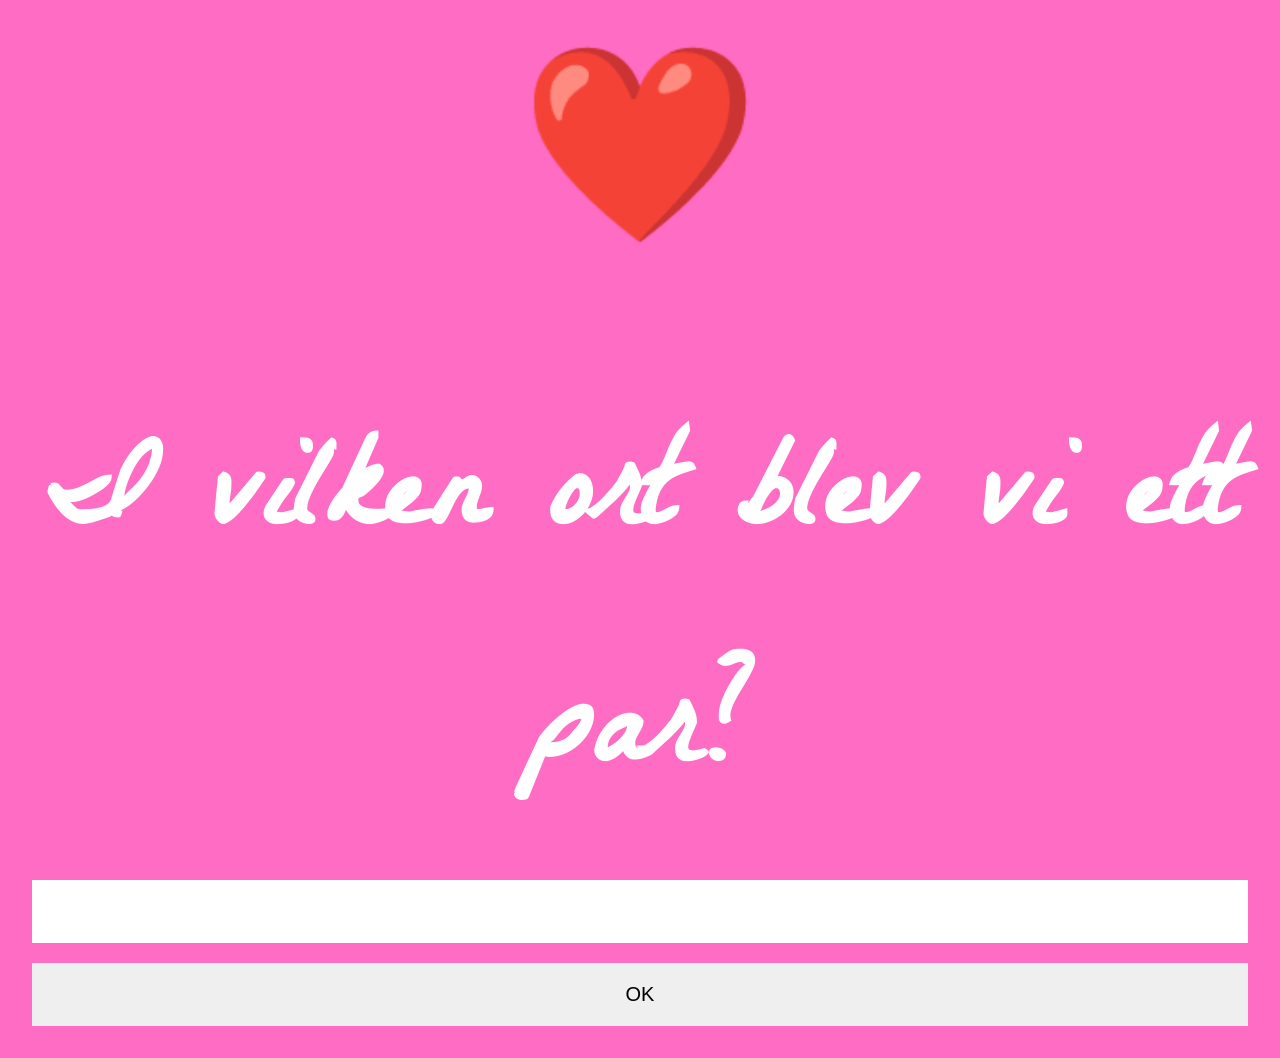
<file: index.html>
<!doctype html>
<html lang="sv">
<head>
    <meta charset="UTF-8">
    <meta name="viewport" content="width=device-width, initial-scale=1">
</head>
<link rel="preconnect" href="https://fonts.googleapis.com">
<link rel="preconnect" href="https://fonts.gstatic.com" crossorigin>
<link href="https://fonts.googleapis.com/css2?family=La+Belle+Aurore&display=swap" rel="stylesheet">
<style>
    * {
        margin: 0;
        padding: 0;
        font-family: sans-serif;
        box-sizing: border-box;
    }

    body {
        background-color: #ff6cc3;
        color: white;
        text-align: center;
        padding: 2em;
    }

    h1 {
        font-family: "La Belle Aurore", cursive;
        font-size: 10vw;
        padding-top: 1em;
    }

    input, button {
        border: 0;
        padding: 1em;
        font-size: 20px;
        width: 100%;
        margin-top: 1em;
    }

    button {
        cursor: pointer;
    }

    img {
        width: 100%;
        padding-top: 2em;
    }

    div {
        display: none;
    }
</style>
<script>
    function one() {
      if (document.getElementById("one-answer").value.replaceAll(" ", "").toLowerCase() === "varberg") {
        document.getElementById("one").style.display = 'none';
        document.getElementById("two").style.display = 'block';
      } else {
        alert("Tyvärr fel...");
      }
    }

    function two() {
      if (document.getElementById("two-answer").value.replaceAll(" ", "") === "44160") {
        document.getElementById("two").style.display = 'none';
        document.getElementById("three").style.display = 'block';
      } else {
        alert("Tyvärr fel...");
      }
    }
</script>
<body>
    <span style="font-size: 15vw; padding-bottom: 1em;">❤️</span>

    <div id="one" style="display: block;">
        <h1>I vilken ort blev vi ett par?</h1>
        <input type="text" id="one-answer">
        <button onclick="one()">OK</button>
    </div>

    <div id="two">
        <img src="two.jpg">
        <input type="text" id="two-answer">
        <button onclick="two()">OK</button>
    </div>

    <div id="three">
        <h1>Kolla bakom baslådan...</h1>
    </div>
</body>
</html>
</file>
